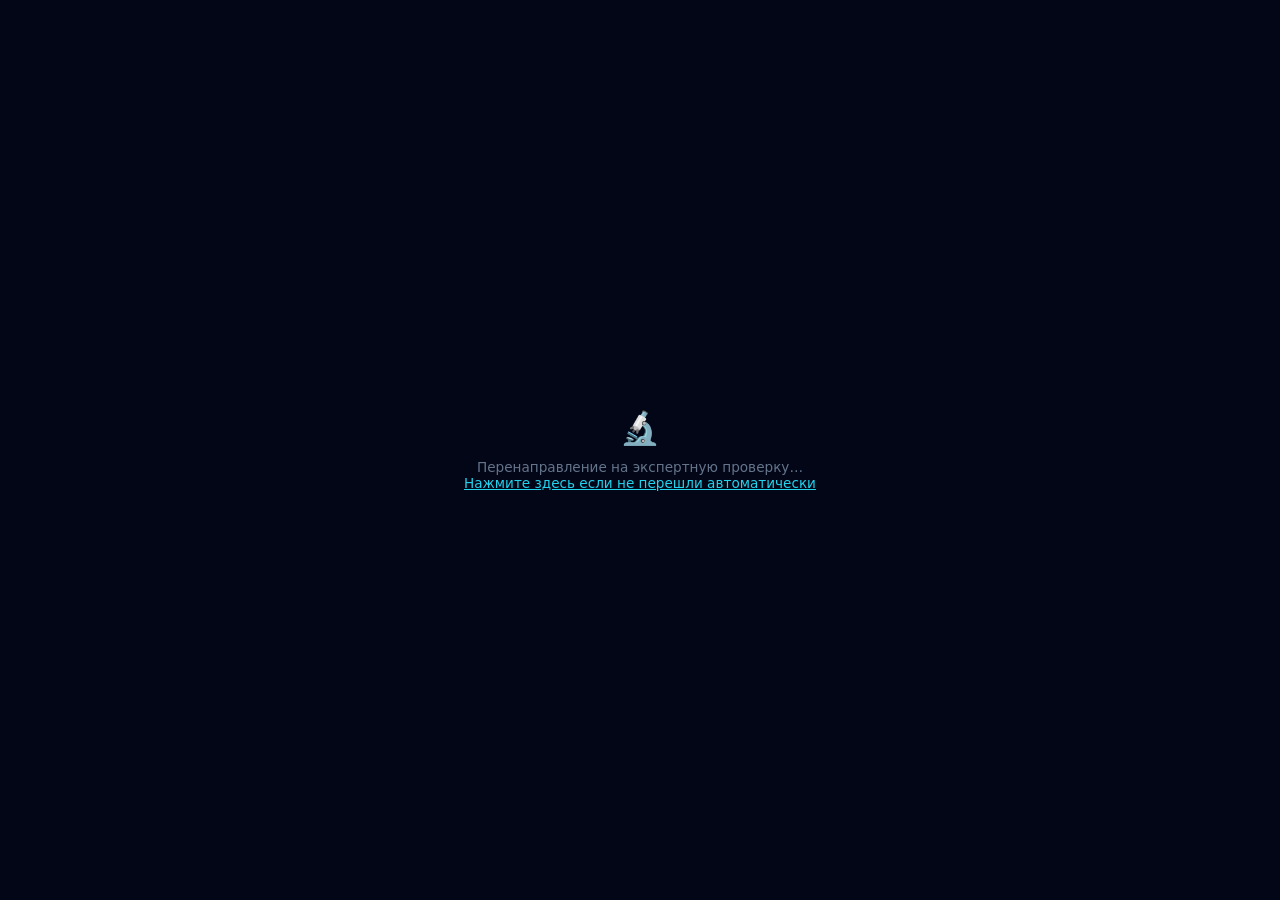
<file: simple.html>
<!DOCTYPE html>
<html lang="ru">
<head>
<meta charset="utf-8">
<meta name="viewport" content="width=device-width, initial-scale=1">
<title>Экспертная AI-проверка — перенаправление</title>
<style>
  body { margin: 0; background: rgb(2,6,23); color: #e2e8f0;
    font-family: Inter, system-ui, sans-serif;
    display: flex; align-items: center; justify-content: center;
    min-height: 100vh; text-align: center; }
  .msg { font-size: 0.85rem; color: #64748b; }
  a { color: #22d3ee; }
</style>
</head>
<body>
<div>
  <div style="font-size:2rem;margin-bottom:0.75rem">🔬</div>
  <div class="msg">Перенаправление на экспертную проверку…<br>
    <a id="link" href="../#simple-check">Нажмите здесь если не перешли автоматически</a>
  </div>
</div>
<script>
  // Redirect to index.html#simple-check (works both in preview and published)
  var base = window.location.href.replace(/\/doc-checker\/simple\.html.*$/, '/');
  var target = base + '#simple-check';
  document.getElementById('link').href = target;
  window.location.replace(target);
</script>
</body>
</html>
</file>
